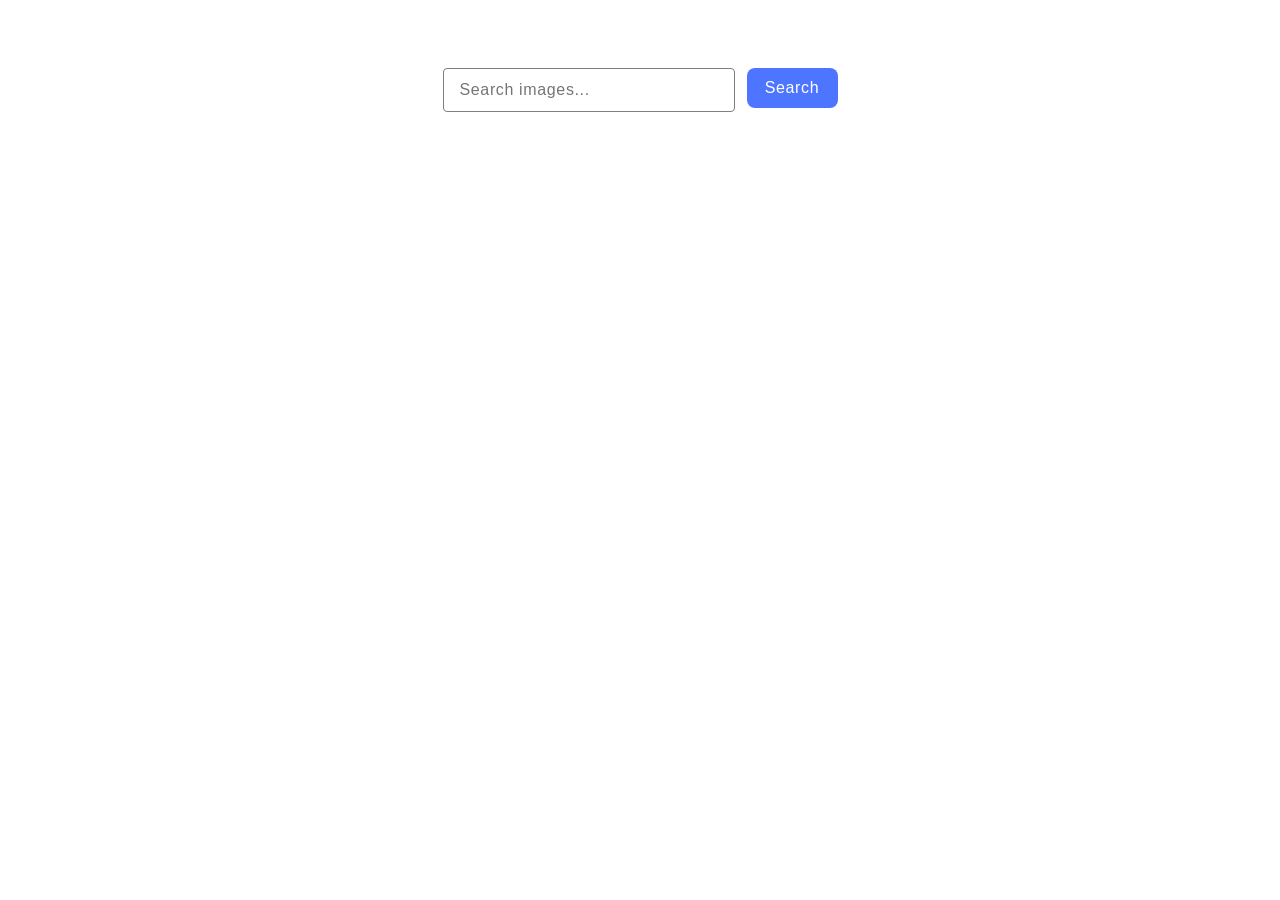
<file: src/index.html>
<!DOCTYPE html>
<html lang="en">
  <head>
    <meta charset="UTF-8" />
    <link rel="icon" type="image/svg+xml" href="/favicon.svg" />
    <meta name="viewport" content="width=device-width, initial-scale=1.0" />
    <title>Vanilla App Template</title>
    <link rel="stylesheet" href="./css/styles.css" />
  </head>
  <body>
<form class="form">
  <div class="form-div">
    <div class="input-btn">
  <label>
    <input type="text" name="search-text" placeholder="Search images..." required>
  </label>
  <button type="submit">Search</button>
  </div>
  <span class="loader"></span>
  </div>
  <ul class="gallery"></ul>
</form>
    <script type="module" src="./main.js"></script>
  </body>
</html>
</file>
<file: src/css/styles.css>
/**
  |============================
  | include css partials with
  | default @import url()
  |============================
*/
/* Common styles */
@import url('./reset.css');
@import url('./base.css');
</file>
